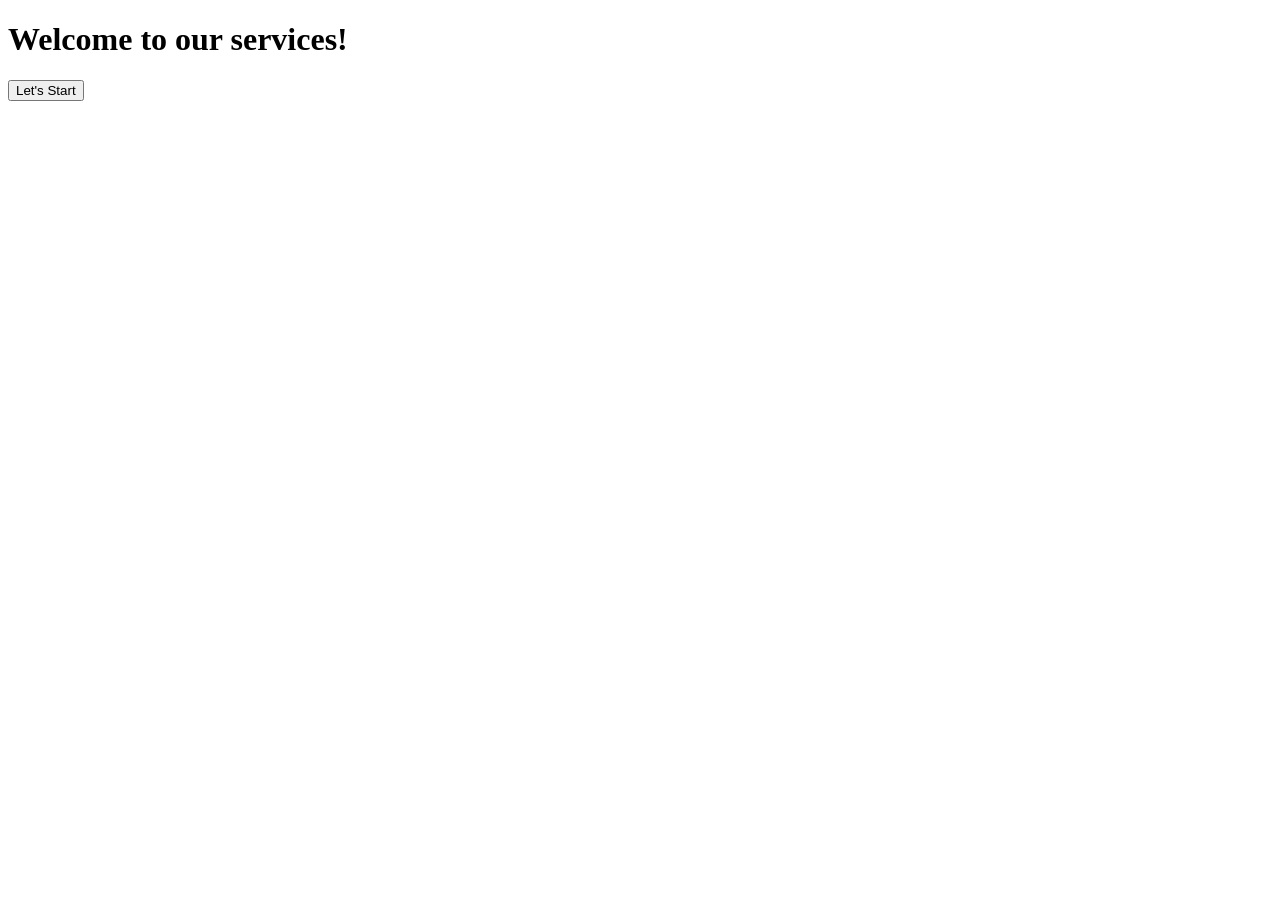
<file: Signup.html>
<!DOCTYPE html>
<html lang="en">
<head>
    <meta charset="UTF-8">
    <meta name="viewport" content="width=device-width, initial-scale=1.0">
    <title>Welcome Page</title>
</head>
<body>
    <h1>Welcome to our services!</h1>
<a href="./signupForm.html"><button class="signupButton">Let's Start</button>
</a>
</body>
</html>
</file>
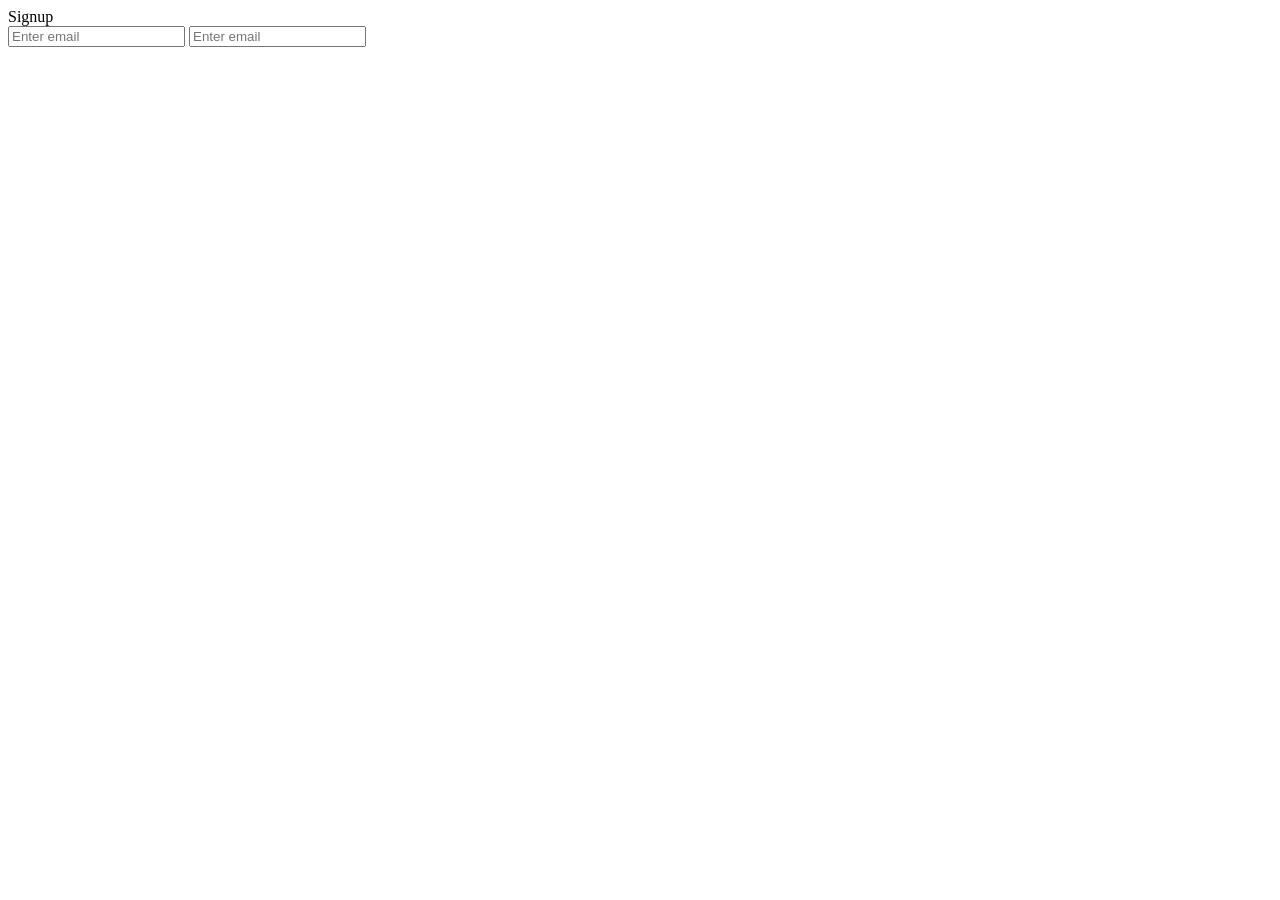
<file: signupForm.html>
<!DOCTYPE html>
<html lang="en">
<head>
    <meta charset="UTF-8">
    <meta name="viewport" content="width=device-width, initial-scale=1.0">
    <title>Signup Now</title>
</head>
<body>
    <div class="container">
        <div class="box">
            <div class="SignupForm">
                Signup
            </div>
          <div class="information">
              <input type="email" id="upmail" placeholder="Enter email">
              <input type="email" id="upmail" placeholder="Enter email">
          </div>
           
        </div>
    </div>
</body>
</html>
</file>
